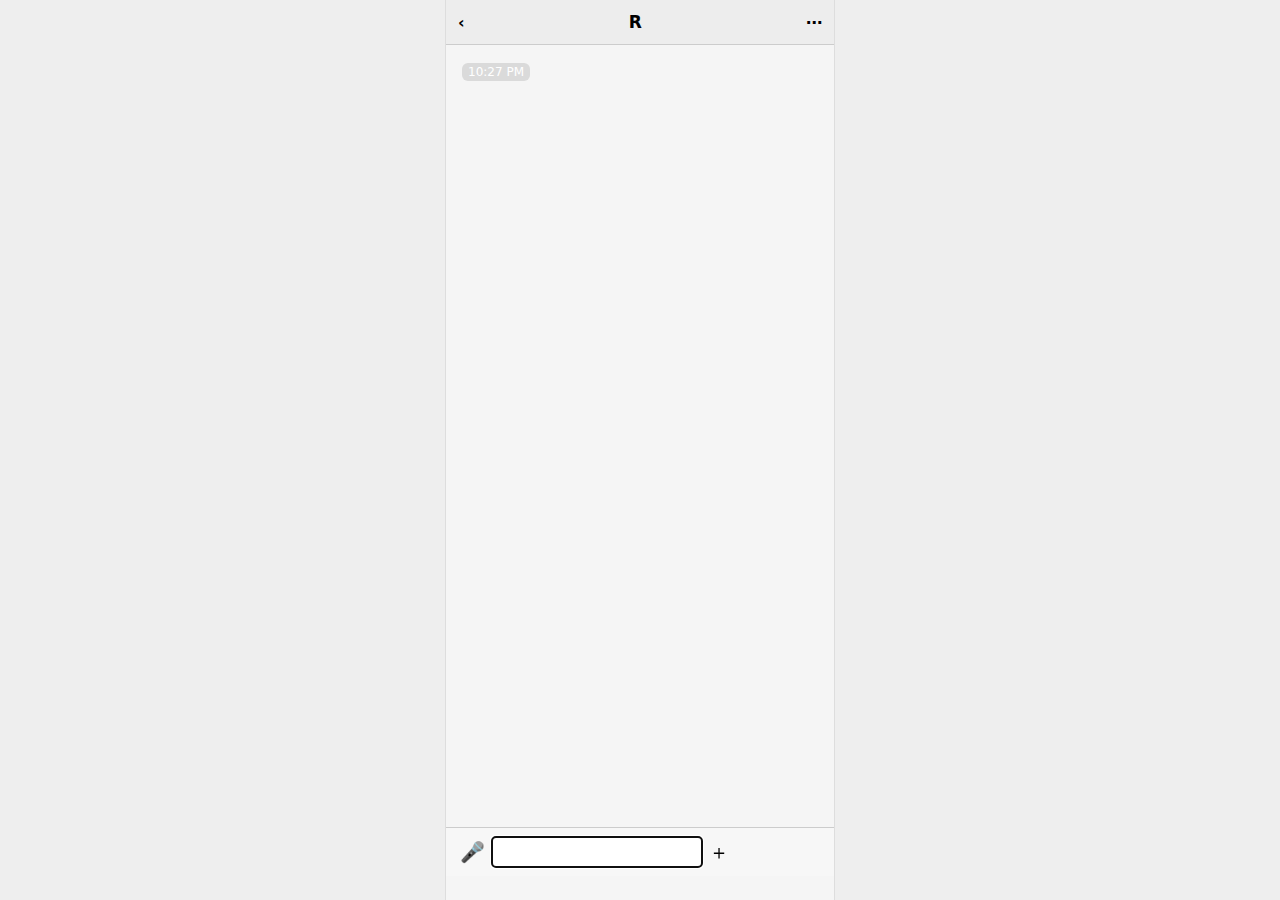
<file: chat-demo/index.html>
<!DOCTYPE html>
<html lang="zh">
<head>
  <meta charset="UTF-8" />
  <title>Chat Demo</title>
  <meta name="viewport" content="width=device-width, initial-scale=1.0" />
  <link rel="stylesheet" href="style.css" />
</head>
<body>

  <div id="app" class="app">

    <!-- 顶部栏 -->
    <div class="top-bar">
      <div class="left">‹</div>
      <div class="title" id="title">R</div>
      <div class="right">⋯</div>
    </div>

    <!-- 聊天区 -->
    <div class="chat-area" id="chatArea">
      <div class="time-tag" id="initTime"></div>
      <div id="messages"></div>
    </div>

    <!-- 输入栏 -->
    <div class="input-bar">
      <span class="icon">🎤</span>

      <form id="chatForm">
        <input
          id="chatInput"
          type="text"
          placeholder=""
          disabled
        />
      </form>

      <div class="right-icons">
        <button id="sendBtn" class="send-btn hidden">发送</button>
        <span id="plusIcon" class="icon">＋</span>
      </div>
    </div>

    <div class="bottom-safe"></div>

  </div>

  <script src="script.js"></script>
</body>
</html>
</file>
<file: chat-demo/style.css>
* {
  box-sizing: border-box;
  font-family: system-ui, -apple-system, BlinkMacSystemFont;
}

body {
  margin: 0;
  background: #eee;
  display: flex;
  justify-content: center;
}

.app {
  width: 390px;
  height: 100dvh;
  background: #f5f5f5;
  display: flex;
  flex-direction: column;
  border-left: 1px solid #ddd;
  border-right: 1px solid #ddd;
}

/* 顶部 */
.top-bar {
  display: flex;
  justify-content: space-between;
  align-items: center;
  padding: 12px;
  background: #ededed;
  border-bottom: 1px solid #ccc;
  font-weight: 600;
}

.title {
  font-size: 17px;
}

/* 聊天区 */
.chat-area {
  flex: 1;
  overflow-y: auto;
  padding: 16px;
}

.time-tag {
  text-align: center;
  font-size: 12px;
  background: #dadada;
  color: white;
  display: inline-block;
  padding: 2px 6px;
  border-radius: 6px;
  margin-bottom: 12px;
}

/* 消息 */
.message-row {
  display: flex;
  margin-bottom: 16px;
}

.message-row.user {
  justify-content: flex-end;
}

.message-row.bot {
  justify-content: flex-start;
}

.avatar {
  width: 40px;
  height: 40px;
  border-radius: 6px;
  margin: 0 8px;
}

.avatar.bot {
  background: #0b2a66;
}

.avatar.user {
  background: #fff922;
}

.bubble {
  max-width: 80%;
  padding: 8px 10px;
  border-radius: 8px;
  position: relative;
  font-size: 16px;
  line-height: 1.4;
}

.bubble.bot {
  background: white;
  border: 1px solid #ddd;
}

.bubble.user {
  background: #95ec69;
}

/* 输入栏 */
.input-bar {
  display: flex;
  align-items: center;
  padding: 8px;
  background: #f7f7f7;
  border-top: 1px solid #ccc;
}

input {
  width: 100%;
  padding: 6px 8px;
  border-radius: 4px;
  border: 1px solid #ccc;
  font-size: 15px;
}

input:disabled {
  background: #eee;
}

.icon {
  font-size: 20px;
  margin: 0 6px;
}

.send-btn {
  background: #07c160;
  color: white;
  border: none;
  padding: 6px 10px;
  border-radius: 4px;
}

.hidden {
  display: none;
}

.bottom-safe {
  height: 24px;
}
</file>
